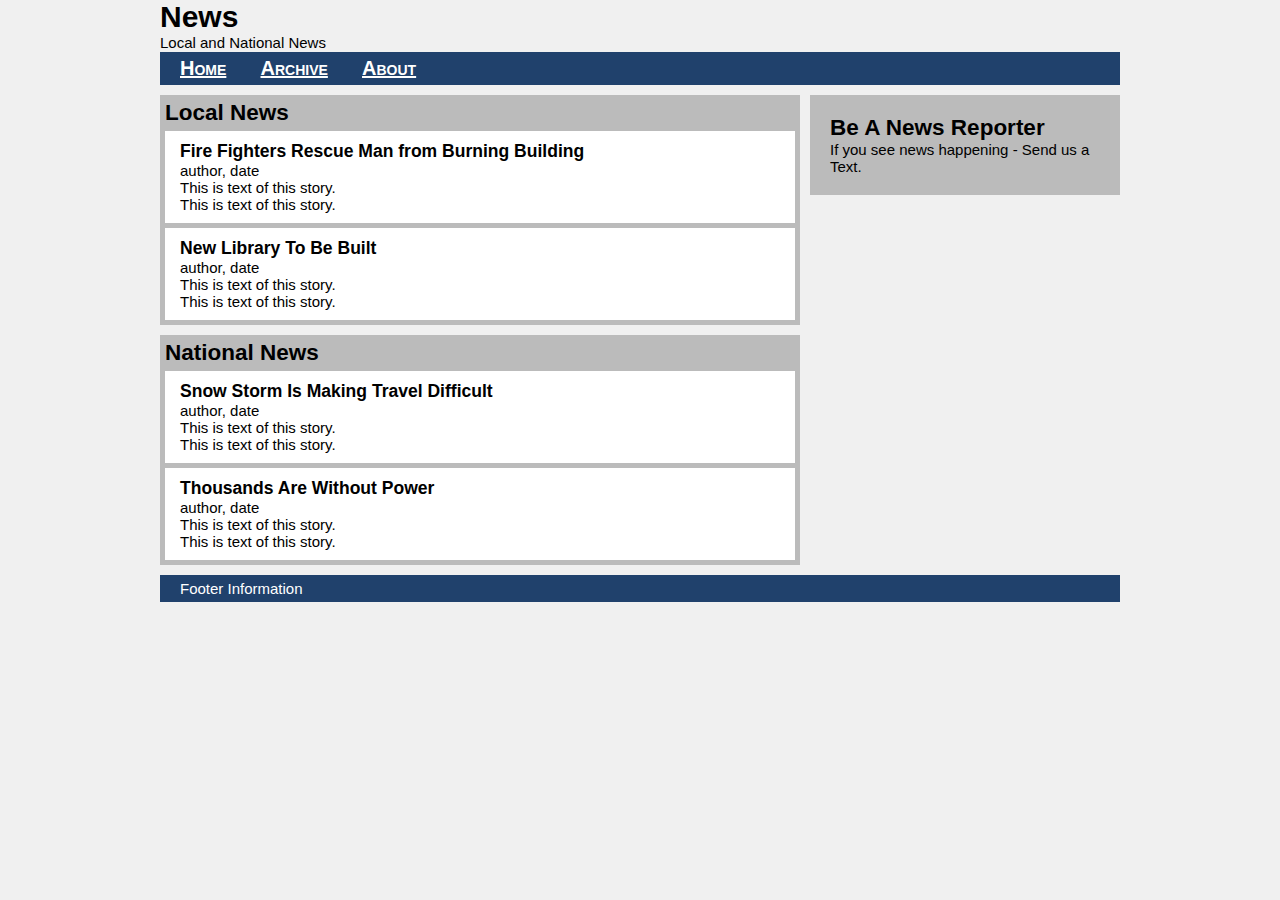
<file: index.html>
<!DOCTYPE html>
<html lang=“en”>
	<head>
		<meta char=“UTF-8’>
		<title>News</title>
		<link rel="stylesheet" type="text/css" href="style.css">
		<!— [if lt IE 9] >
		<script>
			document.createElement(“article”);
			document.createElement(“aside”);
			document.createElement(“header”);
			document.createElement(“footer”);
			document.createElement(“main”);
			document.createElement(“nav”);
			document.createElement(“section”);
		</script>
		<! [endif]—>
	</head>
	<body>		
		<header class=“banner”>
			<h1>News</h1>
			<p>Local and National News</p>	
		</header>
		<nav>
			<ul>
				<li> <a href=“index.html”>Home</a></li>
				<li><a href=“archive.html”>Archive</a></li>
				<li><a href=“about.html”>About</a></li>
			</ul>
		</nav>
		
		<main>
			<section>
				<h2>Local News</h2>
				<article>
					<header>
						<h3>Fire Fighters Rescue Man from Burning Building</h3>
						<p>author, date</p>
					</header>
					<p>This is text of this story.</p>
					<p>This is text of this story.</p>
				</article>
				<article>
					<header>
						<h3>New Library To Be Built</h3>
						<p>author, date</p>
					</header>
					<p>This is text of this story.</p>
					<p>This is text of this story.</p>
				</article>
			</section>
			<section>
				<h2>National News</h2>
				<article>
					<header>
						<h3>Snow Storm Is Making Travel Difficult</h3>
						<p>author, date</p>
					</header>
					<p>This is text of this story.</p>
					<p>This is text of this story.</p>
				</article>
				<article>
					<header>
						<h3>Thousands Are Without Power</h3>
						<p>author, date</p>
					</header>
					<p>This is text of this story.</p>
					<p>This is text of this story.</p>
				</article>
			</section>
		</main>
		<aside>
			<h2>Be A News Reporter</h2>
			<p>If you see news happening - Send us a Text.</p>
		</aside>
		<footer>
			<p>Footer Information</p>
		</footer>
	</body>
</html>
</file>
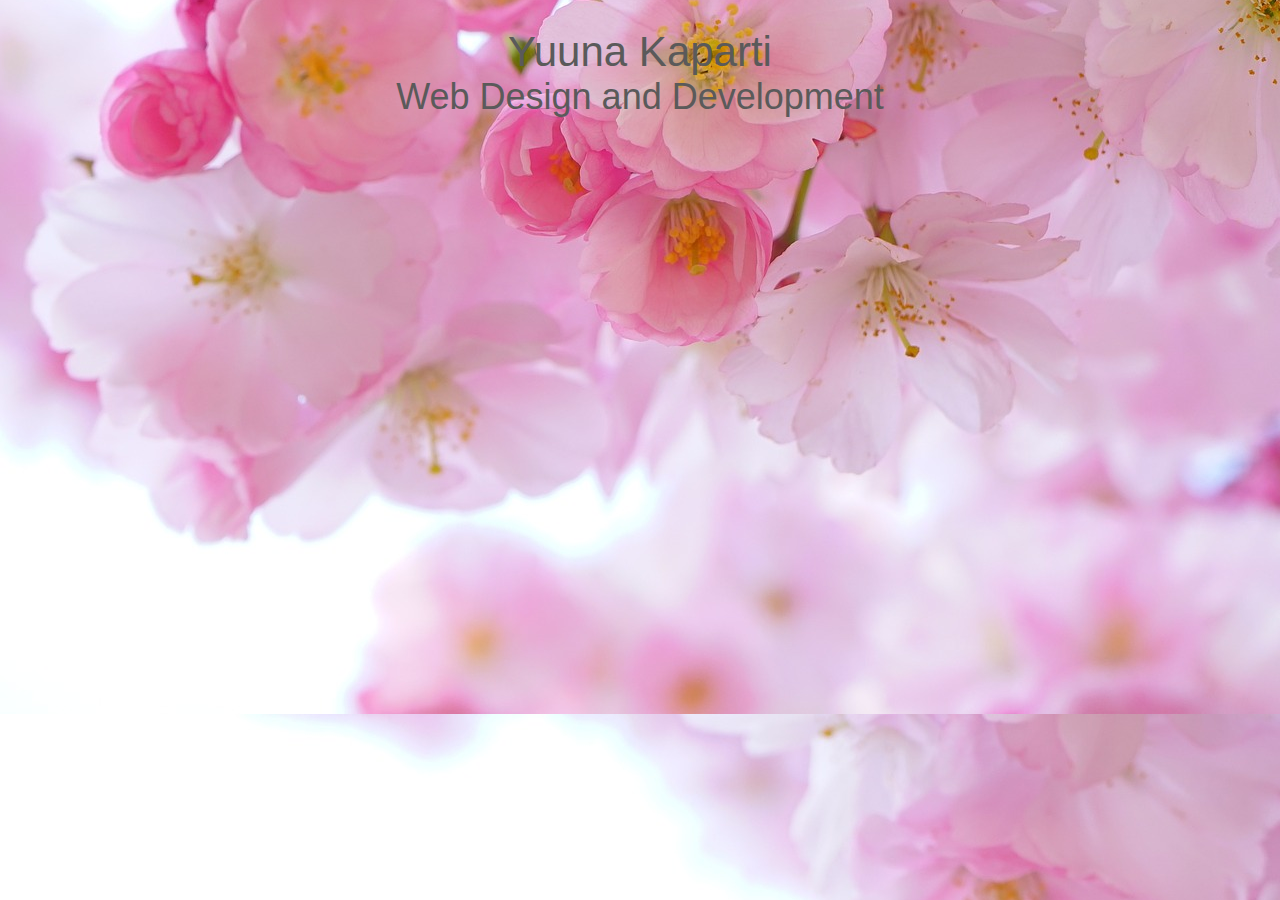
<file: YuunaKWebsite/index (2).html>
﻿<!DOCTYPE html>
<html>
<head>
    <link rel="stylesheet" type="text/css" href="StyleSheet.css"/>
    <title>Yuuna</title>
	<meta charset="utf-8" />
</head>
<body>
        <div>
        <h1>Yuuna Kaparti</h1>
        <h2>Web Design and Development</h2>
        </div>

</body>
</html>
</file>
<file: style.css>
@charset “UTF-8”;

article, aside, footer, header, main, nav, section { 
	display: block;
}

html, body, h1, h2, h3, ul, li, a, p, article, aside, footer, header, main, nav, section {
	padding: 0;
	margin: 0;
}

.banner {
	background-color: #11233B;
	text: #ffffff;
	padding: 10px 20px;
}

body {
	width: 960px;
	margin-left: auto;
	margin-right: auto;
	background-color: #f0f0f0;
	font-family: Helvetica, Arial, sans-serif;
	font-size: 15px;
}

nav {
	background-color: #20416C;
	padding: 5px;
	margin-top: 1px;
	 
}

li a {
	color: #ffffff;
}

li {
	display: inline;
	margin-left: 15px;
	margin-right: 15px;
	font-size: 20px;
	font-variant: small-caps;
	font-weight: bold;
	
}

section {
	background-color: #bbbbbb;
	margin-top: 10px;
	padding: 5px;
}

article {
	background-color: #ffffff;
	margin-top: 5px;
	padding: 10px 15px;
}


main {

	width: 640px;
	float: left;
	margin-bottom: 10px;
}

aside {
	background-color: #bbbbbb;
	 width: 270px;
	float: right;
	padding: 20px;
	margin-top: 10px;
}

footer {
	clear: both;
	background-color: #20416C;
	color: #ffffff;
	padding: 5px 20px;
}
</file>
<file: YuunaKWebsite/StyleSheet.css>
﻿body {
    background-image: url("japanese-cherry-trees-324175_1920.jpg");
    background-position: center;
    font-family: 'Lucida Sans', 'Lucida Sans Regular', 'Lucida Grande', 'Lucida Sans Unicode', Geneva, Verdana, sans-serif;
    font-size: 1.5em;
}
.container {
    background-color: rgba(245,235,225, .5);
    width: 100vw;
    height: 100vh;
}

.nav > .menu-btn {
    margin: 10px 40px;
    font-size: 2em;
    color: #5a5a5a;
    z-index: 99;
    float: left;
}
.nav .responsive-menu {
    display: none;
    float: right;
}
.nav {
    clear: both;
}
.expand {
    display: block !important;
    position: absolute;
    top: 3em;
    right: 3em;
}

.nav .responsive-menu > ul  li {
    list-style-type: none;
    display: inline-block;
    padding: 10px 20px;
    font-size: 1.5em;
    font-weight: 100;
    color: #5a5a5a ;
}
div#nameText {
    z-index: -5;
    margin: 35vh auto;
}
h1,h2 {
    text-align: center;
    color: #5a5a5a;
    font-weight: 100;

}
h1 {
    font-size: 42px;
    margin-bottom: 0;
}
h2 {
    margin-top: 0;
}
</file>
